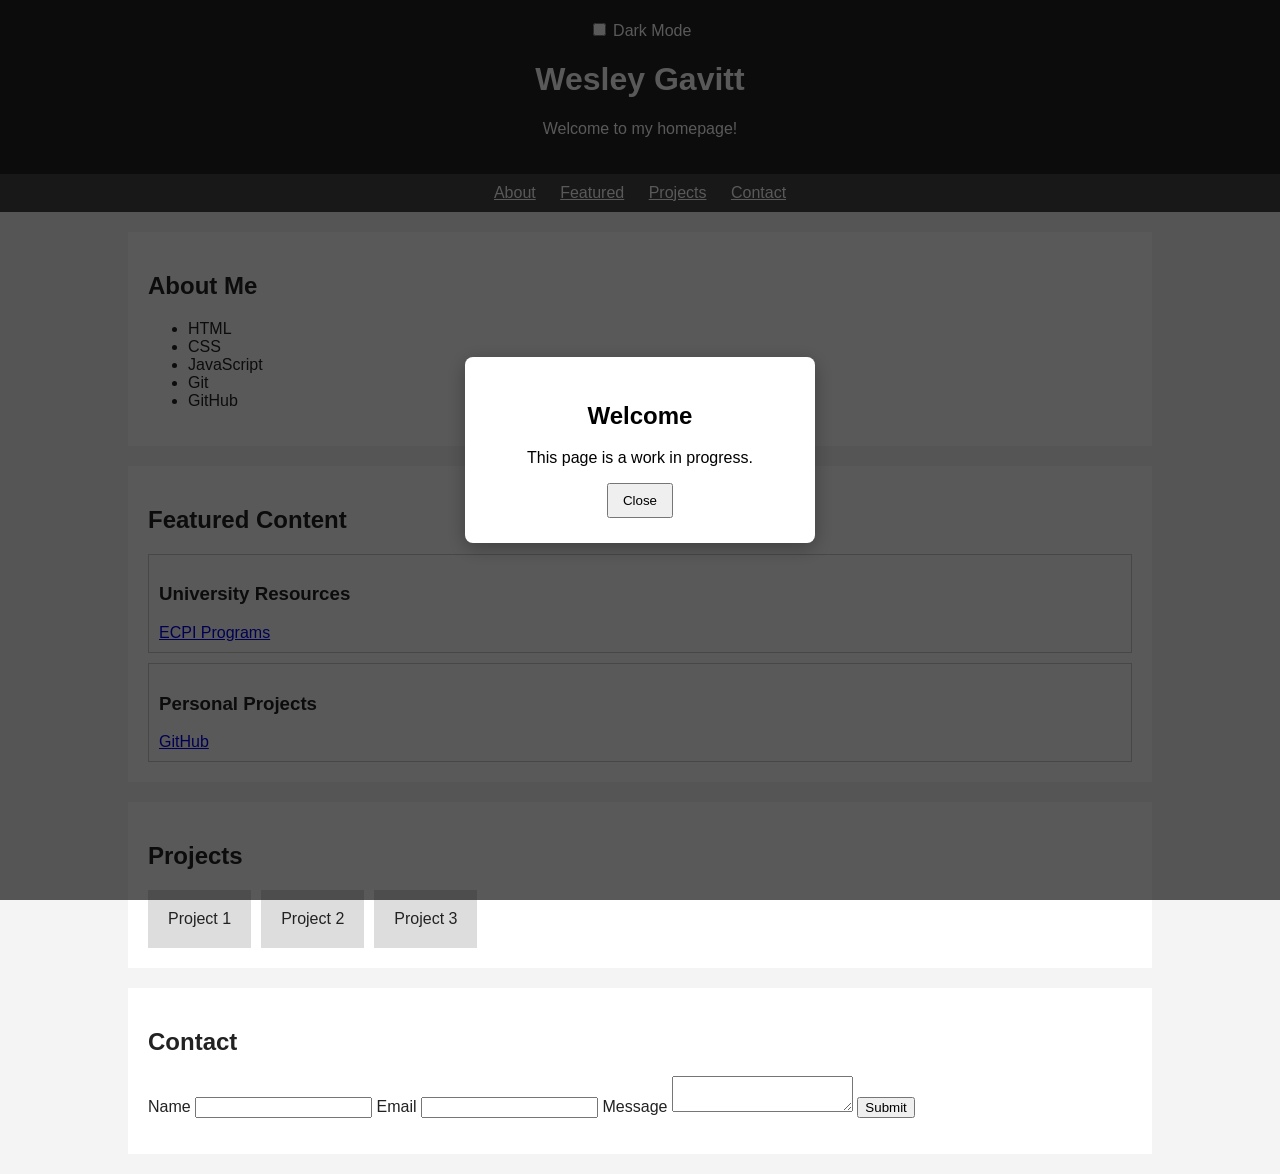
<file: Week 4/index.html>
<!DOCTYPE html>
<html lang="en">
<head>
    <!--
        Author: Wesley Gavitt
        Date: 4/29/2026
        Purpose: Personal portfolio homepage with JavaScript interaction
    -->
    <meta charset="UTF-8">
    <meta name="viewport" content="width=device-width, initial-scale=1.0">
    <title>Wesley Gavitt | Homepage</title>
    <link rel="stylesheet" href="styles.css">
</head>
<body>

    <!-- Welcome Modal -->
    <div id="welcomeModal" class="modal-overlay">
        <div class="modal-box">
            <h2>Welcome</h2>
            <p>This page is a work in progress.</p>
            <button id="closeModal">Close</button>
        </div>
    </div>

    <header>
        <div class="container">
            <label class="dark-mode-control">
                <input type="checkbox" id="darkModeToggle">
                Dark Mode
            </label>

            <h1>Wesley Gavitt</h1>
            <p id="welcomeMessage">Welcome to my homepage!</p>
        </div>
    </header>

    <nav>
        <div class="container">
            <a href="#about">About</a>
            <a href="#featured">Featured</a>
            <a href="#projects">Projects</a>
            <a href="#contact">Contact</a>
        </div>
    </nav>

    <main class="container">
        <section id="about">
            <h2>About Me</h2>
            <ul id="skillsList"></ul>
        </section>

        <section id="featured">
            <h2>Featured Content</h2>

            <div id="universityResources" class="featured-box">
                <h3>University Resources</h3>
                <a href="https://www.ecpi.edu/programs" target="_blank">ECPI Programs</a>
            </div>

            <div id="personalProjects" class="featured-box">
                <h3>Personal Projects</h3>
                <a href="https://github.com/wesgav9989" target="_blank">GitHub</a>
            </div>
        </section>

        <section id="projects">
            <h2>Projects</h2>

            <div class="project-grid">
                <div class="project-card">Project 1</div>
                <div class="project-card">Project 2</div>
                <div class="project-card">Project 3</div>
            </div>
        </section>

        <section id="contact">
            <h2>Contact</h2>

            <form id="contactForm">
                <label for="name">Name</label>
                <input type="text" id="name">

                <label for="email">Email</label>
                <input type="email" id="email">

                <label for="message">Message</label>
                <textarea id="message"></textarea>

                <div class="tooltip">
                    <button type="submit" id="submitButton">Submit</button>
                    <span class="tooltip-text">Click to send your message!</span>
                </div>
            </form>

            <p id="formStatus"></p>
        </section>
    </main>

    <script src="script.js"></script>
</body>
</html>
</file>
<file: Week 4/styles.css>
/*
    Author: Wesley Gavitt
    Date: 4/29/2026
*/

body {
    font-family: Arial, sans-serif;
    background: #f4f4f4;
    margin: 0;
    color: #222;
}

.container {
    width: 80%;
    margin: auto;
}

header {
    background: #222;
    color: white;
    padding: 20px;
    text-align: center;
}

.dark-mode-control {
    display: block;
    margin-bottom: 15px;
}

nav {
    background: #444;
    padding: 10px;
    text-align: center;
}

nav a {
    color: white;
    margin: 10px;
}

section {
    background: white;
    padding: 20px;
    margin: 20px 0;
}

.featured-box {
    padding: 10px;
    border: 1px solid #ccc;
    margin-top: 10px;
}

.project-grid {
    display: flex;
    gap: 10px;
}

.project-card {
    background: #ddd;
    padding: 20px;
}

/* Modal overlay dims the page behind the welcome box */
.modal-overlay {
    position: fixed;
    top: 0;
    left: 0;
    width: 100%;
    height: 100%;
    background: rgba(0,0,0,0.65);
    display: flex;
    justify-content: center;
    align-items: center;
    z-index: 1000;
}

/* Modal box displayed when the page loads */
.modal-box {
    background: white;
    color: black;
    padding: 25px;
    text-align: center;
    border-radius: 8px;
    width: 300px;
    box-shadow: 0 5px 20px rgba(0,0,0,0.3);
}

.modal-box button {
    padding: 8px 14px;
    cursor: pointer;
}

/* Tooltip wrapper for the submit button */
.tooltip {
    position: relative;
    display: inline-block;
    margin-top: 15px;
}

/* Tooltip message hidden by default */
.tooltip .tooltip-text {
    visibility: hidden;
    position: absolute;
    background: black;
    color: white;
    padding: 6px 8px;
    border-radius: 4px;
    font-size: 12px;
    bottom: 125%;
    left: 50%;
    transform: translateX(-50%);
    white-space: nowrap;
}

/* Tooltip appears when hovering over the button area */
.tooltip:hover .tooltip-text {
    visibility: visible;
}

button {
    cursor: pointer;
}

/* Dark Mode */
.dark-mode {
    background: black;
    color: white;
}

.dark-mode section {
    background: #222;
    color: white;
}

.dark-mode header {
    background: #111;
}

.dark-mode nav {
    background: #222;
}

.dark-mode .project-card {
    background: #333;
}

.dark-mode .featured-box {
    border-color: #777;
}

.dark-mode input,
.dark-mode textarea {
    background: #111;
    color: white;
    border: 1px solid #777;
}
</file>
